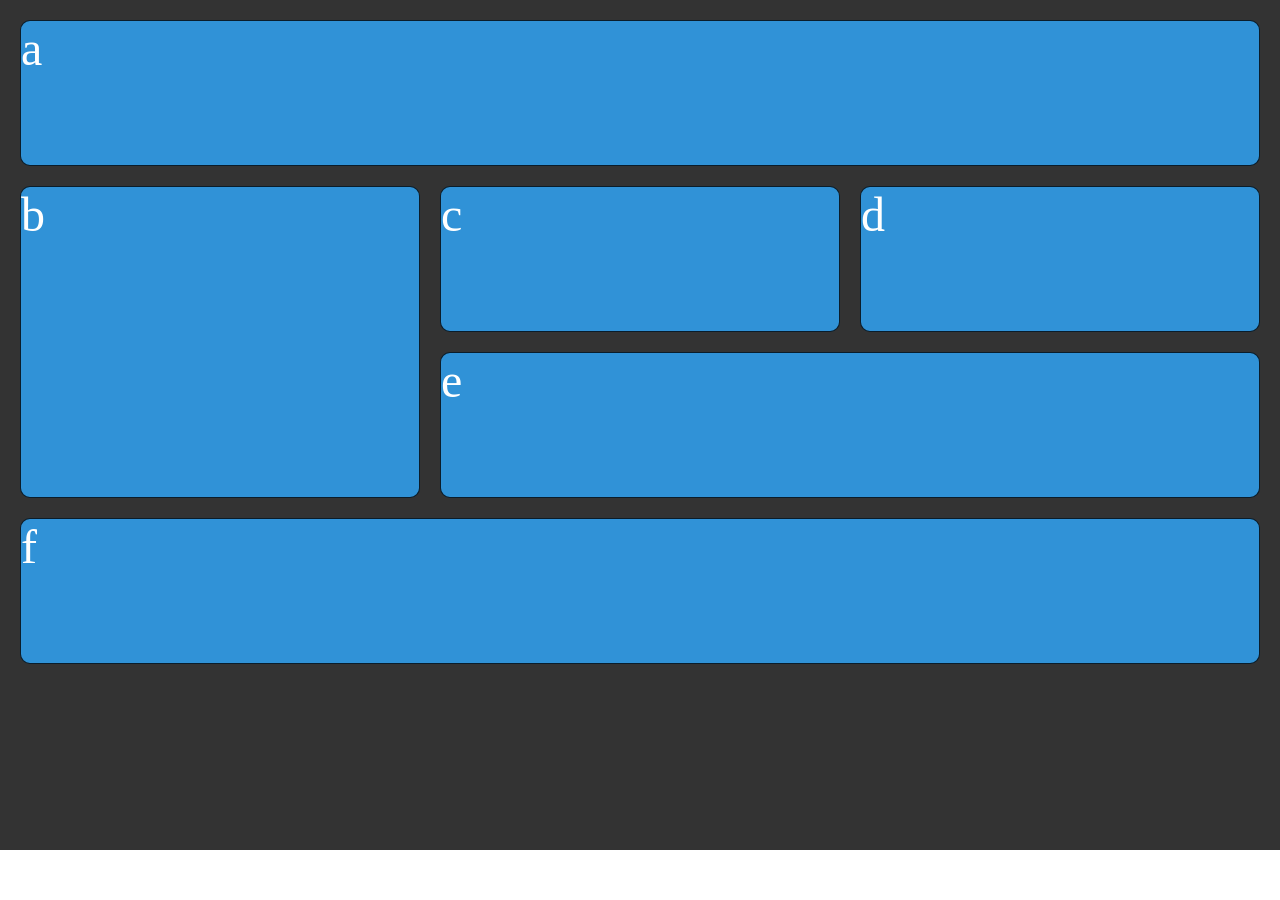
<file: EX-1/index.html>
<!DOCTYPE html>
<html lang="en">
<head>
    <meta charset="UTF-8">
    <meta name="viewport" content="width=device-width, initial-scale=1.0">
    <title>Grid</title>
    <link rel="stylesheet" href="style.css">
</head>
<body>
    <div class="wrapper">
        <div class="item a">a</div>
        <div class="item b">b</div>
        <div class="item c">c</div>  
        <div class="item d">d</div>
        <div class="item e">e</div>
        <div class="item f">f</div>  
      </div>
</body>
</html>
</file>
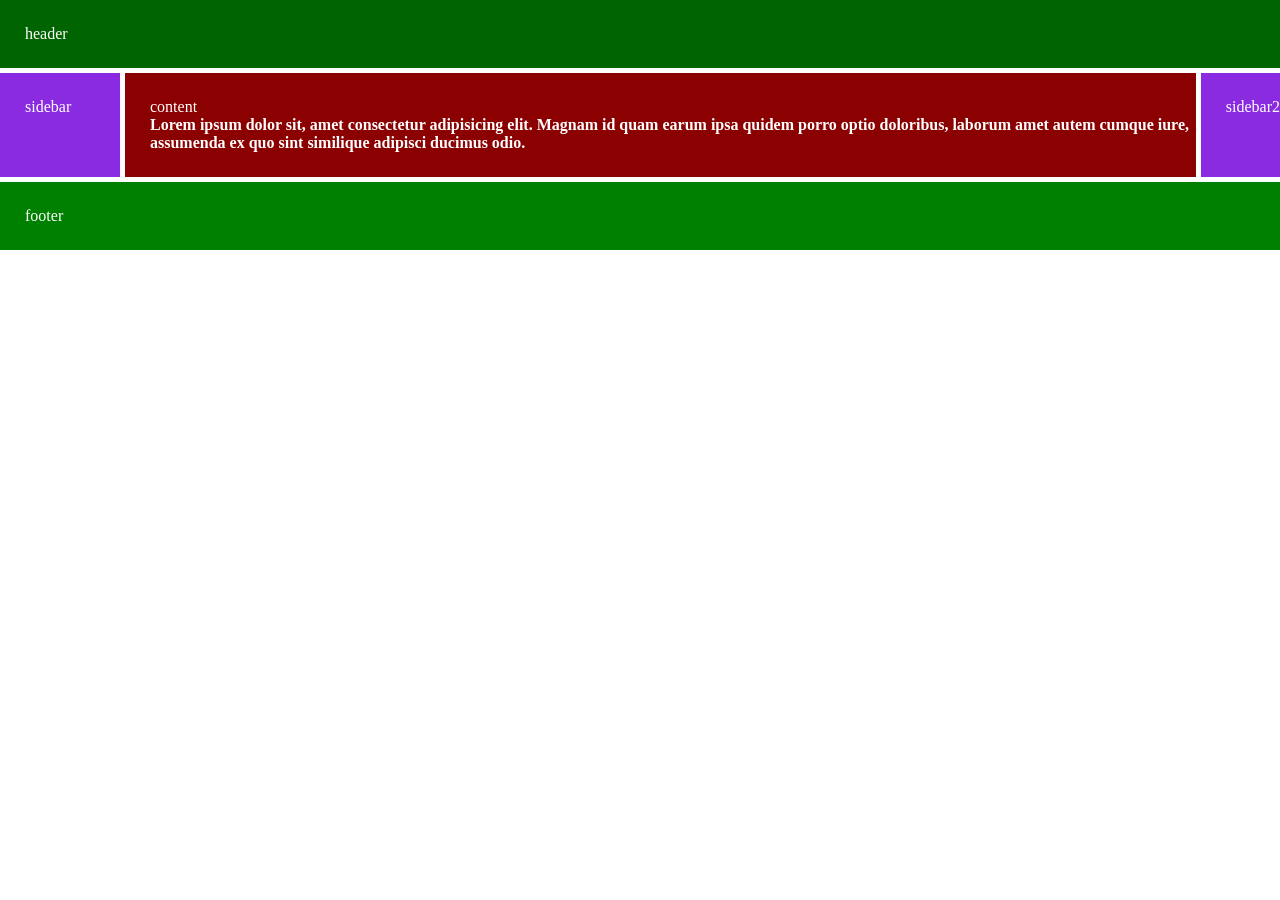
<file: EX-6/index.html>
<!DOCTYPE html>
<html lang="en">
<head>
    <meta charset="UTF-8">
    <meta name="viewport" content="width=device-width, initial-scale=1.0">
    <title>Display</title>
    <link rel="stylesheet" href="style.css">
</head>
<body>
    <div class="container">
        <div class="header padding span">header</div>
        <div class="sidebar padding">sidebar</div>
        <div class="content padding">content
            <h4>Lorem ipsum dolor sit, amet consectetur adipisicing elit. Magnam id quam earum ipsa quidem porro optio doloribus, laborum amet autem cumque iure, assumenda ex quo sint similique adipisci ducimus odio.</h4>
        </div>
        <div class="sidebar padding sec">sidebar2</div>
        <div class="footer padding span">footer</div>
    </div>
</body>
</html>
</file>
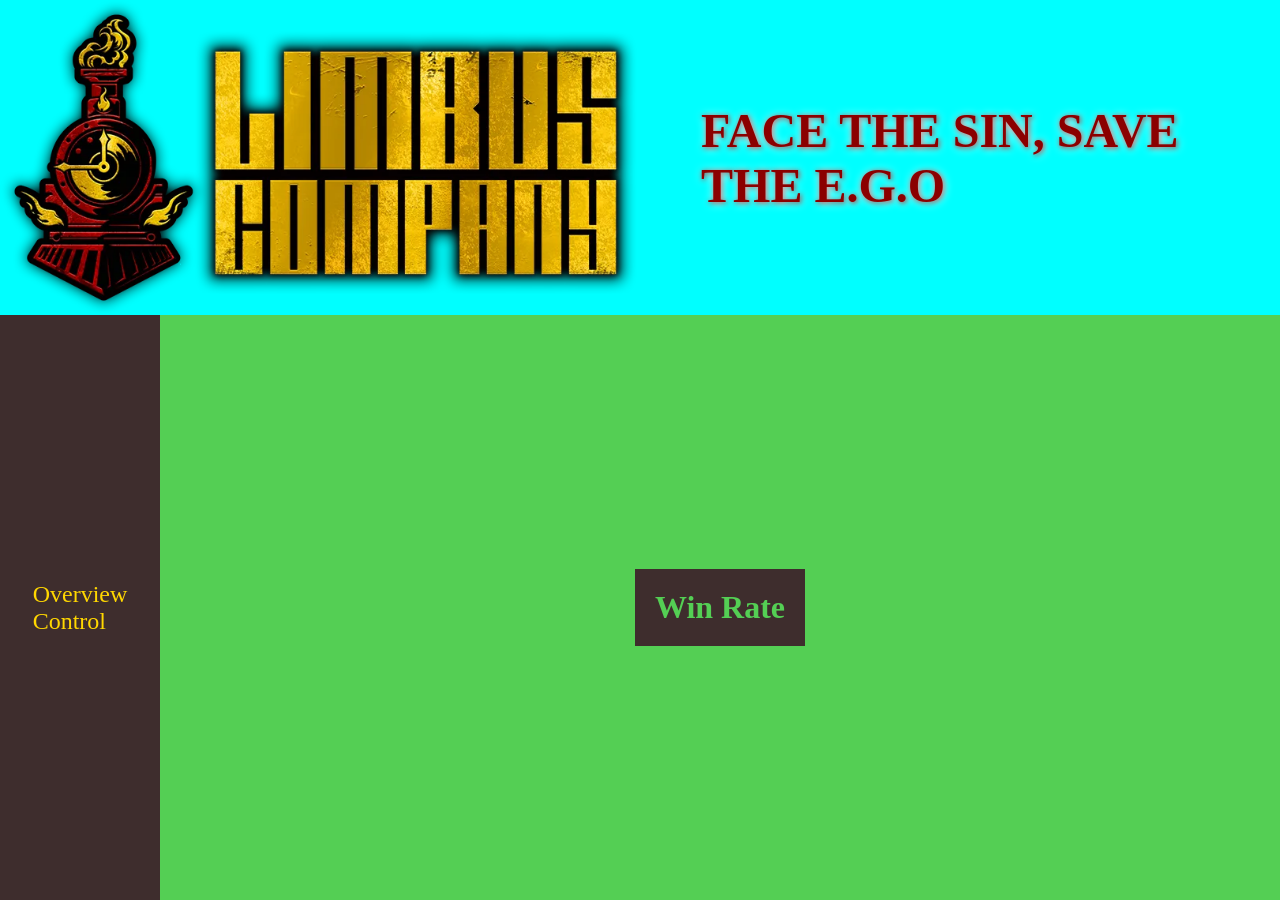
<file: EX-4/pages/control.html>
<!DOCTYPE html>
<html lang="en">
<head>
    <meta charset="UTF-8">
    <meta name="viewport" content="width=device-width, initial-scale=1.0">
    <title>Control</title>
    <link rel="stylesheet" href="../style.css">
</head>
<body>
    <div class="screen">
        <div class="image">
            <img src="../images/vK7_jbBjA3glkbvV-r0nEbC49KyeCzzihqIe6X7rH7O0cTUTwMRZ-T3MZndYiPa3v2UKkqib0C6Ns8iOfZRr022bqkpZlpsbmmcsXUZ89IZOpjuANjcB8cFYeKOtobTx0lDQ1W_HO3AwEtGk1c4lwA.webp" alt="Save">
            <h3>FACE THE SIN, SAVE THE E.G.O</h3>
        </div>
        <div class="navbar">
            <ul>
                <li><a href="../pages/index.html">Overview</a></li>
                <li><a href="../pages/control.html">Control</a></li>
            </ul>
        </div>        
        <div class="win-rate">
            <h1>Win Rate</h1>
        </div>
    </div>
</body>
</html>
</file>
<file: EX-1/style.css>
/* Styling only */
body {
  margin: 0;
}

.wrapper {
  background-color: #333333;
  color: #444;
  padding: 20px;
  height: 90vh;
  display: grid;
  grid-template-columns: repeat(3, 1fr);
  grid-template-rows: repeat(5, 1fr);
  gap: 20px;
}

.item {
  background-color: #3092d7;
  color: #fff;
  border-radius: 10px;
  border: 1px solid rgba(0, 0, 0, 0.8);
  font-size: 3em;
}

.a{
  grid-column: span 3;
}
.b{
  grid-row: span 2;
}
.e{
  grid-column: span 2;
}
.f{
  grid-column: span 3;
}

/* Layouting only  (your work)*/
</file>
<file: EX-6/style.css>
*{
    padding: 0;
    margin: 0;
    box-sizing: border-box;
}
.container{
    display: grid;
    grid-template-columns: 120px auto 120px;
    grid-template-rows: auto;
    gap: 5px;
    color: white;
}
.header{
    background-color: darkgreen;
}
.sidebar{
    background-color: blueviolet;
    grid-row: span 1;
}
.content{
    background-color: darkred;
    grid-column: span 2;
}
.footer{
    background-color: green;
}
.padding{
    padding: 25px 0 25px 25px;
}
.span{
    grid-column: span 4;
}
@media (max-width: 800px){
    .container{
        grid-template-columns: repeat(3, 1fr);
    }
    .content{
        grid-column: span 3;
    }
    .sec{
        grid-column: span 3;
    }
}
</file>
<file: EX-4/style.css>
*{
    margin: 0;
    padding: 0;
    box-sizing: border-box;
    font-family: 'faustina';
}
.screen{
    display: grid;
    grid-template-columns: 12.5vw auto;
    grid-template-rows: 35vh auto;
}
.image{
    background-color: cyan;
    grid-column: span 2;
    position: sticky;
    top: 0;
    display: flex;
    flex-direction: row;
    align-items: center;
    z-index: 2;
}
.image h3{
    color: darkred;
    margin: 0 0 0 5%;
    font-family: 'Times New Roman', Times, serif;
    font-size: 3em;
    text-shadow: 1px 1px 10px white, 1px 1px 5px darkred;
}
.image img{
    display: block;
    height: 35vh;
    object-fit: cover;
}
.navbar{
    background-color: rgb(62 45 45);
    display: flex;
    flex-direction: column;
    position: sticky;
    top: 35vh;
    height: 65vh;
    justify-content: center;
    align-items: center;
    z-index: 2;
}
.navbar ul{
    display: flex;
    flex-direction: column;
    gap: 10%;
}
.navbar li{
    list-style-type: none;
    font-size: 1.5em;
}
.navbar a{
    text-decoration: none;
    color: gold;
}
.navbar li:hover{
    border-radius: 5px;
    background-color: burlywood;
    color: bisque;
}
.display{
    background-color: rgb(84, 207, 84);
    display: flex;
    flex-direction: column;
}
.cardHolder{
    display: grid;
    grid-template-columns: repeat(3, 1fr);
    margin: 0 1% 0 1%;
    gap: 1%;
    overflow: hidden;
}
.card{
    display: grid;
    grid-template-rows: repeat(3, auto);
}
.card h2{
    display: flex;
    justify-content: center;
    padding-bottom: 1%;
    background-color: seagreen;
    color: paleturquoise;
}
.meur h2{
    background-color: rgb(62 45 45);
    color: rgb(84, 207, 84);
}
.card img{
    height: 350px;
    width: 100%;
    object-fit: contain;
    object-position: bottom;
}
.meur img{
    width: 60%;
    transform: translateX(50px);
}
.ryo img{
    transform: translateX(-15px);
}
.heath img{
    width: 120%;
    transform: translateX(-30px);
}
#myChart{
    grid-column: span 2;
    display: flex;
    justify-content: center;
}
.win-rate{
    display: flex;
    flex-direction: column;
    justify-content: center;
    align-items: center;
    background-color: rgb(84, 207, 84);
}
.win-rate h1{
    padding: 20px;
    position: fixed;
    background-color: rgb(62 45 45);
    color: rgb(84, 207, 84);
}
.win-rate h1:active{
    border: 20px solid gold;
}
@media (max-width: 750px){
    .screen{
        grid-template-columns: 1fr;
        grid-template-rows: 36vh 10vh auto;
    }
    .image{
        flex-direction: column;
    }
    .image img{
        height: 20vh;
        margin-top: 2%;
    }
    .image h3{
        font-size: 2em;
        margin: 3% 0 0 0;
    }
    .navbar{
        height: 10vh;
        top: 36vh;
    }
    .navbar ul{
        flex-direction: row;
        align-items: center;
    }
    .navbar li{
        font-size: 1.2em;
    }
    .display{
        grid-row: 3;
        z-index: 1;
    }
    .meur img{
        width: 70%;
    }
    .heath img{
        transform: translateX(-50px);
    }
    .win-rate{
        grid-row: 3;
        height: 54vh;
    }
}
</file>
